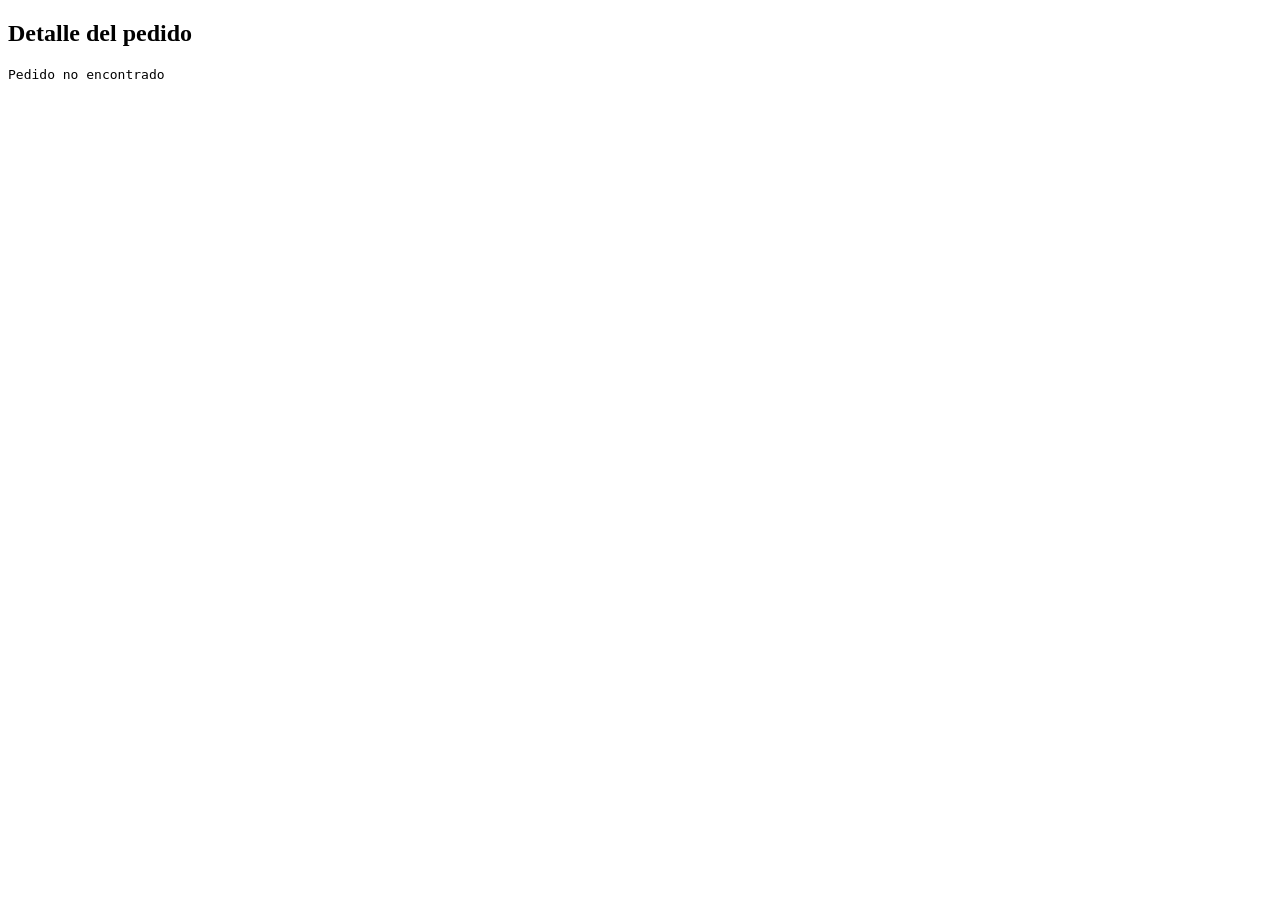
<file: order.html>
<!DOCTYPE html>
<html>
<head>
  <title>Pedido</title>
</head>
<body>

<h2>Detalle del pedido</h2>
<pre id="orderData"></pre>

<script>
const params = new URLSearchParams(window.location.search);
const id = params.get("id");

const data = localStorage.getItem(id);

document.getElementById("orderData").textContent = data || "Pedido no encontrado";
</script>

</body>
</html>
</file>
